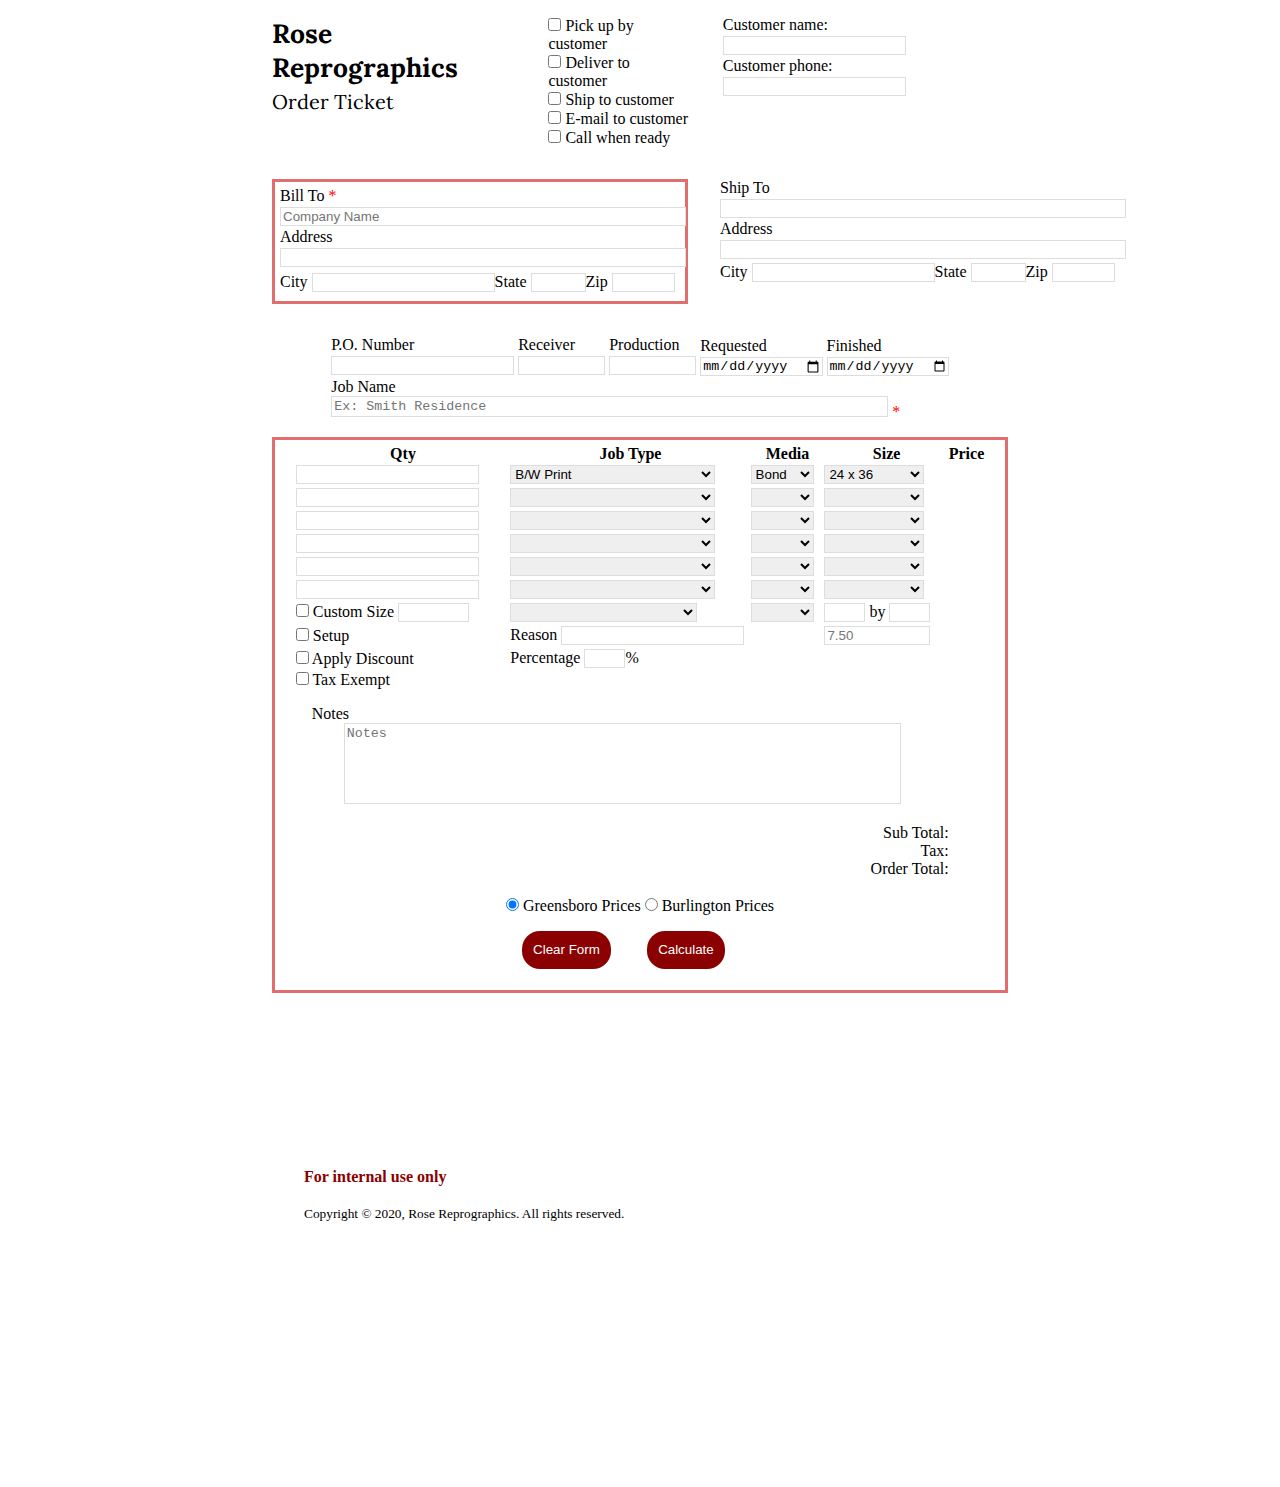
<file: index.html>
<!DOCTYPE html>
<html lang="en">
<head>
  <meta charset="utf-8" />
  <meta name="description" content="Form to create order tickets for internal use at Rose Reprographics." />
  <meta name="author" content="Ring 42" />
  <meta name="keywords" content="invoice, ticket, order, rose, reprographics, internal" />
  <meta name="viewport" content="width=device-width, initial-scale=1.0" />
  <title>Internal Order Ticket</title>
  <link href="https://fonts.googleapis.com/css?family=Crimson+Text&display=swap" rel="stylesheet">
  <link href="https://fonts.googleapis.com/css2?family=Lora&display=swap" rel="stylesheet">
  <link rel="stylesheet" href="invoice.css" media="screen" />
  <link rel="stylesheet" href="printInvoice.css" media="print" />
  <script async src="ticket.js"></script>
  <script async src="gsoprice.js"></script>
  <script async src="burlprice.js"></script>
  <title>Rose Reprographics Internal Order Ticket</title>
</head>

<body>
  <div class="pageContainer">
    <div class="fcontainer">
      <div class="childbox ma3 printThis" id="branding">
        <h1>Rose Reprographics</h1>
        <p>Order Ticket</p>
        <div id="storeLocation"></div>
      </div>
      <form class="childbox" name="orderForm" action="" method="">
        <div class="fcontainer" id="customerInfo">
          <div class="childbox ma3 printThis" id="customerPreference">
            <input type="checkbox" class="" name="pickup" value="Pickup" id="custPickup" /><label for="pickup"> Pick up by customer</label><br />
            <input type="checkbox" class="" name="deliver" value="Deliver" id="deliverToCust" /><label for="deliver"> Deliver to customer</label><br />
            <input type="checkbox" class="" name="ship" value="Ship" id="shipToCust" /><label for="ship"> Ship to customer</label><br />
            <input type="checkbox" class="" name="emailcust" value="EmailCust" id="emailCust" /><label for="emailcust"> E-mail to customer</label><br />
            <input type="checkbox" class="" name="callcust" value="CallCust" id="callCust" /><label for="callcust"> Call when ready</label>
          </div>
          <div class="childbox ma3">
            <label for="custname" class="printThis">Customer name: </label><input class="printThis" type="text" name="custname" id="custName" /><br />
            <label for="custphone" class="printThis">Customer phone: </label><input class="printThis" type="text" name="custphone" id="custPhone" />
          </div>
        </div>
    </div>
        <div class="fcontainer" id="billingInfo">
          <div class="childbox mainborder ma3 minw">
            <!-- Billing/Shipping Info -->
            <label for="companyBillTo">
              <span class="printThis" required="required">Bill To</span>
              <input type="text" class="fullspan required printThis classyPlace" name="companyBillTo" placeholder="Company Name" id="companyBillTo" />
            </label><br>
            <label for="addressBillTo">
              <span class="printThis">Address</span>
              <input type="text" class="fullspan printThis" name="addressBillTo" placeholder="" id="addressBillTo" />
            </label><br>
            <div class="fcontainer">
              <label for="cityBillTo" class="cityflex">
                <span class="printThis">City</span>
                <input type="text" class="printThis" name="cityBillTo" placeholder="" id="cityBillTo" />
              </label>
              <label for="stateBillTo" class="stateflex">
                <span class="printThis">State</span>
                <input type="text" class="printThis" name="stateBillTo" size="4" placeholder="" id="stateBillTo" />
              </label>
              <label for="zipBillTo" class="zipflex">
                <span class="printThis">Zip</span>
                <input type="text" class="printThis" name="zipBillTo" size="5" placeholder="" id="zipBillTo" />
              </label>
            </div>
          </div>
          <div class="childbox ma3 minw">
            <!-- Order Info Bar -->
            <label for="companyShipTo">
              <span class="printThis">Ship To</span>
              <input type="text" class="fullspan printThis" name="companyShipTo" placeholder="" id="companyShipTo" />
            </label><br>
            <label for="addressShipTo">
              <span class="printThis">Address</span>
              <input type="text" class="fullspan printThis" name="addressShipTo" placeholder="" id="addressShipTo" />
            </label><br>
            <div class="fcontainer">
              <label for="cityShipTo" class="cityflex">
                <span class="printThis">City</span>
                <input type="text" class="printThis" name="cityShipTo" placeholder="" id="cityShipTo" />
              </label>
              <label for="stateShipTo" class="stateflex">
                <span class="printThis">State</span>
                <input type="text" class="printThis" name="stateShipTo" size="4" placeholder="" id="stateShipTo" />
              </label>
              <label for="zipShipTo" class="zipflex">
                <span class="printThis">Zip</span>
                <input type="text" class="printThis" name="zipShipTo" size="5" placeholder="" id="zipShipTo" />
              </label>
            </div>
          </div>
        </div>
        <div class="fcontainer ma3" id="orderProcessing">
          <!-- Order Processing information -->
          <div class="childbox processingLine">
            <div class="">
              <label for="poNumber">
                <span class="printThis"> P.O. Number </span><br />
                <input type="text" class="printThis" name="poNumber" id="poNumber" />
              </label>
            </div>
            <div class="">
              <label for="orderTaker">
                <span class="printThis"> Receiver</span><br />
                <input type="text" class="required printThis" name="orderTaker" size="8" id="orderTaker" />
              </label>
            </div>
            <div class="">
              <label for="orderProcessor">
                <span class="printThis"> Production</span><br />
                <input type="text" class="required printThis" name="orderProcessor" size="8" id="orderProcessor" />
              </label>
            </div>
            <div class="">
              <label for="dateOrdered pa2">
                <span class="printThis"> Requested</span><br />
                <input type="date" class="printThis" name="dateOrdered" id="dateOrdered" />
              </label>
            </div>
            <div class="">
              <label for="dateFinished pa2">
                <span class="printThis"> Finished</span><br />
                <input type="date" class="printThis" name="dateFinished" id="dateFinished" />
              </label>
            </div>
            <br />
            <div class="fullspan" id="JobName">
              <span required="required">
                <label class="printThis" for="copyJobName">Job Name</label><br />
                <textarea class="clear required printThis classyPlace" name="JobName" form="orderForm" style="resize: none;" placeholder="Ex: Smith Residence" id="copyJobName"  cols="67" rows="1"></textarea>
              </span>
            </div>
          </div>
        </div>
        <div class="ma3 mainborder" id="orderItems">
          <div class="childbox">
            <!-- Order Items -->
            <table name="items" cellspacing="0" cellpadding="0">
                <tr>
                  <th class="printThis">Qty</th>
                  <th class="printThis">Job Type</th>
                  <th class="printThis">Media</th>
                  <th class="sizecol printThis">Size</th>
                  <th class="printThis">Price</th>
                </tr>
                <tr>
                  <td class="">
                    <label for="Qty1" min="0">
                      <span>
                        <!-- Visible Label name here -->
                      </span>
                      <input type="number" name="Qty1" class="quantity custsize2 clear" min="0" id="qty1" />
                    </label>
                  </td>
                  <td>
                    <label for="Job1">
                      <select name="Job1" class="jobs clear" id="job1">
                        <option value="none"></option>
                        <option value="BW" selected>B/W Print</option>
                        <option value="CScan">Color Scan</option>
                        <option value="BScan">B/W Scan</option>
                        <option value="LineCol">Line Color Print</option>
                        <option value="MedCol">Medium Color Print</option>
                        <option value="FullCol">Full Color Print</option>
                        <option value="BWonC">B/W Print on Color Machine</option>
                        <option value="Cut">Manual Cut</option>
                        <option value="SBook">Spec Book</option>
                        <option value="Mount">Mount on Board (discontinued)</option>
                      </select>
                    </label>
                  </td>
                  <td>
                    <label for="Media1">
                      <select name="Media1" class="paper clear" id="paper1">
                        <option value="Bond" selected>Bond</option>
                        <option value="Mylar">Mylar</option>
                        <option value="Glossy">Glossy</option>
                        <option value="Satin">Satin</option>
                        <option value="Vellum">Vellum</option>
                      </select>
                    </label>
                  </td>
                  <td class="sizecol">
                    <label for="Size1">
                      <select name="Size1" class="sizes clear" id="size1">
                        <option value="ANSIA">8.5 x 11</option>
                        <option value="ANSIB">11 x 17</option>
                        <option value="ARCHB">12 x 18</option>
                        <option value="ISOB3">15 x 21</option>
                        <option value="ARCHC">18 x 24</option>
                        <option value="ARCHD" selected>24 x 36</option>
                        <option value="ARCHE1">30 x 42</option>
                        <option value="ARCHE">36 x 48</option>
                      </select>
                    </label>
                  </td>
                  <td class="tar">
                    <label for="Price1">
                      <div class="LinePrices clear" id="Price1"></div>
                    </label>
                  </td>
                </tr>
                <tr>
                    <td class="">
                      <label for="Qty2" min="0">
                        <span>
                          <!-- Visible Label name here -->
                        </span>
                        <input type="number" name="Qty2" class="quantity custsize2 clear" min="0" id="qty2" />
                      </label>
                    </td>
                    <td>
                      <label for="Job2">
                        <select name="Job2" class="jobs clear" id="job2">
                          <option value="none"></option>
                          <option value="BW">B/W Print</option>
                          <option value="CScan">Color Scan</option>
                          <option value="BScan">B/W Scan</option>
                          <option value="LineCol">Line Color Print</option>
                          <option value="MedCol">Medium Color Print</option>
                          <option value="FullCol">Full Color Print</option>
                          <option value="BWonC">B/W Print on Color Machine</option>
                          <option value="Cut">Manual Cut</option>
                          <option value="SBook">Spec Book</option>
                          <option value="Mount">Mount on Board (discontinued)</option>
                          </select>
                      </label>
                    </td>
                    <td>
                      <label for="Media2">
                        <select name="Media2" class="paper clear" id="paper2">
                          <option value="none"></option>
                          <option value="Bond">Bond</option>
                          <option value="Mylar">Mylar</option>
                          <option value="Glossy">Glossy</option>
                          <option value="Satin">Satin</option>
                          <option value="Vellum">Vellum</option>
                        </select>
                      </label>
                    </td>
                    <td class="sizecol">
                      <label for="Size2">
                        <select name="Size2" class="sizes clear" id="size2">
                          <option value="none"></option>
                          <option value="ANSIA">8.5 x 11</option>
                          <option value="ANSIB">11 x 17</option>
                          <option value="ARCHB">12 x 18</option>
                          <option value="ISOB3">15 x 21</option>
                          <option value="ARCHC">18 x 24</option>
                          <option value="ARCHD">24 x 36</option>
                          <option value="ARCHE1">30 x 42</option>
                          <option value="ARCHE">36 x 48</option>
                        </select>
                      </label>
                    </td>
                    <td class="tar">
                      <label for="Price2">
                        <div class="LinePrices clear" id="Price2"></div>
                      </label>
                    </td>    
                </tr>
                <tr>
                  <td class="">
                    <label for="Qty3" min="0">
                      <span>
                        <!-- Visible Label name here -->
                      </span>
                      <input type="number" name="Qty3" class="quantity custsize2 clear" min="0" id="qty3" />
                    </label>
                  </td>
                  <td>
                    <label for="Job3">
                      <select name="Job3" class="jobs clear" id="job3">
                        <option value="none"></option>
                        <option value="BW">B/W Print</option>
                        <option value="CScan">Color Scan</option>
                        <option value="BScan">B/W Scan</option>
                        <option value="LineCol">Line Color Print</option>
                        <option value="MedCol">Medium Color Print</option>
                        <option value="FullCol">Full Color Print</option>
                        <option value="BWonC">B/W Print on Color Machine</option>
                        <option value="Cut">Manual Cut</option>
                        <option value="SBook">Spec Book</option>
                        <option value="Mount">Mount on Board (discontinued)</option>
                      </select>
                    </label>
                  </td>
                  <td>
                    <label for="Media3">
                      <select name="Media3" class="paper clear" id="paper3">
                        <option value="none"></option>
                        <option value="Bond">Bond</option>
                        <option value="Mylar">Mylar</option>
                        <option value="Glossy">Glossy</option>
                        <option value="Satin">Satin</option>
                        <option value="Vellum">Vellum</option>
                      </select>
                    </label>
                  </td>
                  <td class="sizecol">
                    <label for="Size3">
                      <select name="Size3" class="sizes clear" id="size3">
                        <option value="none"></option>
                        <option value="ANSIA">8.5 x 11</option>
                        <option value="ANSIB">11 x 17</option>
                        <option value="ARCHB">12 x 18</option>
                        <option value="ISOB3">15 x 21</option>
                        <option value="ARCHC">18 x 24</option>
                        <option value="ARCHD">24 x 36</option>
                        <option value="ARCHE1">30 x 42</option>
                        <option value="ARCHE">36 x 48</option>
                      </select>
                    </label>
                  </td>
                  <td class="tar">
                    <label for="Price3">
                      <div class="LinePrices clear" id="Price3"></div>
                    </label>
                  </td>  
                </tr>
                <tr>
                  <td class="">
                    <label for="Qty4" min="0">
                      <span>
                        <!-- Visible Label name here -->
                      </span>
                      <input type="number" name="Qty4" class="quantity custsize2 clear" min="0" id="qty4" />
                    </label>
                  </td>
                  <td>
                    <label for="Job4">
                      <select name="Job4" class="jobs clear" id="job4">
                        <option value="none"></option>
                        <option value="BW">B/W Print</option>
                        <option value="CScan">Color Scan</option>
                        <option value="BScan">B/W Scan</option>
                        <option value="LineCol">Line Color Print</option>
                        <option value="MedCol">Medium Color Print</option>
                        <option value="FullCol">Full Color Print</option>
                        <option value="BWonC">B/W Print on Color Machine</option>
                        <option value="Cut">Manual Cut</option>
                        <option value="SBook">Spec Book</option>
                        <option value="Mount">Mount on Board (discontinued)</option>
                      </select>
                    </label>
                  </td>
                  <td>
                    <label for="Media4">
                      <select name="Media4" class="paper clear" id="paper4">
                        <option value="none"></option>
                        <option value="Bond">Bond</option>
                        <option value="Mylar">Mylar</option>
                        <option value="Glossy">Glossy</option>
                        <option value="Satin">Satin</option>
                        <option value="Vellum">Vellum</option>
                      </select>
                    </label>
                  </td>
                  <td class="sizecol">
                    <label for="Size4">
                      <select name="Size4" class="sizes clear" id="size4">
                        <option value="none"></option>
                        <option value="ANSIA">8.5 x 11</option>
                        <option value="ANSIB">11 x 17</option>
                        <option value="ARCHB">12 x 18</option>
                        <option value="ISOB3">15 x 21</option>
                        <option value="ARCHC">18 x 24</option>
                        <option value="ARCHD">24 x 36</option>
                        <option value="ARCHE1">30 x 42</option>
                        <option value="ARCHE">36 x 48</option>
                      </select>
                    </label>
                  </td>
                  <td class="tar">
                      <label for="Price4">
                        <div class="LinePrices clear" id="Price4"></div>
                      </label>
                    </td>
                </tr>
                <tr>
                  <td class="">
                    <label for="Qty5" min="0">
                      <span>
                        <!-- Visible Label name here -->
                      </span>
                      <input type="number" name="Qty5" class="quantity custsize2 clear" min="0" id="qty5" />
                    </label>
                  </td>
                  <td>
                    <label for="Job5">
                      <select name="Job5" class="jobs clear" id="job5">
                        <option value="none"></option>
                        <option value="BW">B/W Print</option>
                        <option value="CScan">Color Scan</option>
                        <option value="BScan">B/W Scan</option>
                        <option value="LineCol">Line Color Print</option>
                        <option value="MedCol">Medium Color Print</option>
                        <option value="FullCol">Full Color Print</option>
                        <option value="BWonC">B/W Print on Color Machine</option>
                        <option value="Cut">Manual Cut</option>
                        <option value="SBook">Spec Book</option>
                        <option value="Mount">Mount on Board (discontinued)</option>
                      </select>
                    </label>
                  </td>
                  <td>
                    <label for="Media5">
                      <select name="Media5" class="paper clear" id="paper5">
                        <option value="none"></option>
                        <option value="Bond">Bond</option>
                        <option value="Mylar">Mylar</option>
                        <option value="Glossy">Glossy</option>
                        <option value="Satin">Satin</option>
                        <option value="Vellum">Vellum</option>
                      </select>
                    </label>
                  </td>
                  <td class="sizecol">
                    <label for="Size5">
                      <select name="Size5" class="sizes clear" id="size5">
                        <option value="none"></option>
                        <option value="ANSIA">8.5 x 11</option>
                        <option value="ANSIB">11 x 17</option>
                        <option value="ARCHB">12 x 18</option>
                        <option value="ISOB3">15 x 21</option>
                        <option value="ARCHC">18 x 24</option>
                        <option value="ARCHD">24 x 36</option>
                        <option value="ARCHE1">30 x 42</option>
                        <option value="ARCHE">36 x 48</option>
                      </select>
                    </label>
                  </td>
                  <td class="tar">
                      <label for="Price5">
                        <div class="LinePrices clear" id="Price5"></div>
                      </label>
                    </td>
                </tr>
                <tr>
                  <td class="">
                    <label for="Qty6">
                      <span>
                        <!-- Visible Label name here -->
                      </span>
                      <input type="number" name="Qty6" class="quantity custsize2 clear" min="0" id="qty6" />
                    </label>
                  </td>
                  <td>
                    <label for="Job6">
                      <select name="Job6" class="jobs clear" id="job6">
                        <option value="none"></option>
                        <option value="BW">B/W Print</option>
                        <option value="CScan">Color Scan</option>
                        <option value="BScan">B/W Scan</option>
                        <option value="LineCol">Line Color Print</option>
                        <option value="MedCol">Medium Color Print</option>
                        <option value="FullCol">Full Color Print</option>
                        <option value="BWonC">B/W Print on Color Machine</option>
                        <option value="Cut">Manual Cut</option>
                        <option value="SBook">Spec Book</option>
                        <option value="Mount">Mount on Board (discontinued)</option>
                      </select>
                    </label>
                  </td>
                  <td>
                    <label for="Media6">
                      <select name="Media6" class="paper clear" id="paper6">
                        <option value="none"></option>
                        <option value="Bond">Bond</option>
                        <option value="Mylar">Mylar</option>
                        <option value="Glossy">Glossy</option>
                        <option value="Satin">Satin</option>
                        <option value="Vellum">Vellum</option>
                      </select>
                    </label>
                  </td>
                  <td class="sizecol">
                    <label for="Size6">
                      <select name="Size6" class="sizes clear" id="size6">
                        <option value="none"></option>
                        <option value="ANSIA">8.5 x 11</option>
                        <option value="ANSIB">11 x 17</option>
                        <option value="ARCHB">12 x 18</option>
                        <option value="ISOB3">15 x 21</option>
                        <option value="ARCHC">18 x 24</option>
                        <option value="ARCHD">24 x 36</option>
                        <option value="ARCHE1">30 x 42</option>
                        <option value="ARCHE">36 x 48</option>
                      </select>
                    </label>
                  </td>
                  <td class="tar">
                      <label for="Price6">
                        <div class="LinePrices clear" id="Price6"></div>
                      </label>
                    </td>
                </tr>
                <tr id="custSizeRow">
                  <td>
                    <label for="custCheck">
                      <input type="checkbox" name="custCheck" class="clear" id="custCheck" />                      
                      <span>
                        <!-- Visible Label name here -->
                        Custom Size
                      </span>
                      <input type="number" name="Qty7" class="clear" style="max-width: 65px;" min="0" id="qty7" />
                    </label>
                  </td>
                  <td>
                    <label for="Job7">
                      <select name="Job7" class="jobs clear" id="job7">
                        <option value="none"></option>
                        <option value="BW">B/W Print</option>
                        <option value="LineCol">Line Color Print</option>
                        <option value="MedCol">Medium Color Print</option>
                        <option value="FullCol">Full Color Print</option>
                        <option value="BWonC">B/W Print on Color Machine</option>
                      </select>
                    </label>
                  </td>
                  <td>
                    <label for="Media7">
                      <select name="Media7" class="paper clear" id="paper7">
                        <option value="none"></option>
                        <option value="Bond">Bond</option>
                        <option value="Mylar">Mylar</option>
                        <option value="Glossy">Glossy</option>
                        <option value="Satin">Satin</option>
                        <option value="Vellum">Vellum</option>
                      </select>
                    </label>
                  </td>
                  <td class="sizecol">
                    <label for="widthx">
                      <input type="number" class="clear custsize" name="widthx" min="0" id="widthx" />
                    </label>
                      by
                    <label for="widthy">
                      <input type="number" class="clear custsize" name="widthy" min="0" id="widthy" />
                    </label>
                  </td>
                  <td class="tar">
                      <label for="Price7">
                        <div class="LinePrices clear" id="Price7"></div>
                      </label>
                    </td>
                </tr>
                <tr id="setupRow">
                  <td>
                    <span id="setupBox">
                      <input type="checkbox" onchange="doesSetup()" name="setupCheckbox" value="setupFee" id="setupCheckbox" class="" /><label for="setupCheckbox"> Setup </label>
                    </span>
                  </td>
                  <td colspan="2">
                    <label for="setupReason">
                      <span>Reason
                        <input type="text" name="setupReason" placeholder="" id="setupReason" class="" />  
                      </span>
                    </label>
                  </td>
                  <td class="">
                    <label for="setupCost">
                      <span class="">
                        <input type="number" name="setupCost" value="" placeholder="7.50" step="0.01" id="setupCost" class="sizes custsize2 classyPlace" onchange="setupChange(this.value)" />  
                      </span>
                    </label>
                  </td>
                  <td class="tar">
                    <label for="setupPrice">
                      <div class="LinePrices" name="setupPrice" id="setupPrice"></div>
                    </label>
                  </td>
                </tr>
                <tr id="discountRow">
                  <td colspan="1">
                    <label for="dicountApply">
                      <input type="checkbox" name="dicountApply" value="true" id="dicountApply" /> Apply Discount
                    </label>
                  </td>
                  <td colspan="2">
                    <label for="discountAmount"> Percentage
                      <input type="number" name="discountAmount" class="custsize" value="" step="0.01" min="0" id="discountAmount" />&#37;
                    </label>
                  </td>
                  <td></td>
                  <td class="tar">
                    <label for="dicountPrice">
                      <div class="" name="dicountPrice" id="dicountPrice"></div>
                    </label>
                  </td>
                </tr>
                <tr id="taxExemptRow">
                  <td colspan="2">
                    <input type="checkbox" class="" name="taxExempt" value="true" id="taxExempt" /><label for="taxExempt"> Tax Exempt</label>
                  </td>
                  <td></td>
                  <td></td>
                  <td></td>
                </tr>
                <tr id="notesTextArea">
                  <td colspan="4">
                    <div class="fullspan ma3">
                      <label class="printThis" for="copyNotes">Notes</label><br />
                      <textarea class="clear mh3 printThis classyPlace" maxlength="330" name="Notes" form="orderForm" style="resize: none;" placeholder="Notes" id="copyNotes" cols="67" rows="5"></textarea>
                    </div>
                  </td>
                </tr>
                <tr>
                  <td colspan="3"></td>
                  <td class="tar printThis">Sub Total:</td>
                  <td class="totals clear tar printThis" id="subTotal"></td>
                </tr>
                <tr>
                  <td colspan="3"></td>
                  <td class="tar printThis">Tax:</td>
                  <td class="totals clear tar printThis" id="orderTax"></td>
                </tr>
                <tr>
                  <td colspan="3"></td>
                  <td class="tar printThis">Order Total:</td>
                  <td class="totals clear tar printThis" id="orderTotal"></td>
                </tr>
            </table>
          </div><br />
          <div class="fcontainer">
            <div class="childbox">
                <div>
                  <input type="radio" class="webonly" name="radioPrices" value="greensboroPrices" id="greensboroPrices" checked /><label for="greensboroPrices"> Greensboro Prices</label>
                  <input type="radio" class="webonly" name="radioPrices" value="burlingtonPrices" id="burlingtonPrices" onclick="clickBurl()" /><label for="burlingtonPrices"> Burlington Prices</label>
                </div>
                <button type="button" onclick="clearDivs()" class="webonly">Clear Form</button>
                <button type="button" onclick="handleClick()" class="webonly">Calculate</button>
                <button type="button" onclick="window.print();return false;" class="webonly hidden" id="printButton">Print Ticket</button>
            </div>
          </div>
        </div>
      </form>
  </div>
  <div class="">
    <section class="printonly">
      <div class="sigline"></div>
    </section>
    <section class="printonly hp2 ma3 fcontainer">
      <div class="childbox">
        <label for="RRAccount">
          <input type="checkbox" name="RRAccount" value="true" id="rrAccount" /> Rose Account
        </label>
      </div>
      <div class="childbox">
        <label for="PayCash">
          <input type="checkbox" name="PayCash" value="true" id="payCash" /> Paid Cash
        </label>
      </div>
      <div class="childbox nowrap">
        <label class="" for="PayCheck">
          <input type="checkbox" class="" name="PayCheck" value="true" id="payCheck" /> Paid with check
          <div class="fcontainer">
            <div class="lbor childbox"> Number</div>
            <div class="ma3 childbox" id="checkNumberLine">: </div>
          </div>
        </label>
      </div>
    </section>
    <section class="printonly hp2">
      <div class="sigline">Signature</div>
    </section>
  </div>
  <footer class="ma3">
    <p class="mh3 webonly">For internal use only</p><br />
    <small class="mh3 webonly">Copyright &copy; 2020, Rose Reprographics. All rights reserved.</small>
    <!-- Company Disclaimer here -->
    <div class="disclaimer" id="Disclaimer">
      <p class="printonly smfont">The above signature denotes receipt and acceptance of all products, and/or services, 
        authorization to charge the above credit card (if applicable), and acceptance of the Rose Reprographics, Inc. 
        disclaimer agreement below.
        <br />
        <br />
        Rose Reprographics, Inc., its officers and employees (herein called "the company"), are not responsible for any 
        errors or omissions within the original jobs themselves whether said jobs are tangible or intangible. This includes, 
        but is not limited to, future additions, addendums, or changes. "The company" does not take on any liability for 
        any errors or omissions made in regards to selecting specific plans, specifications or images for reproduction, 
        whether selected by the client or "the company," and whether the plans, specifications, or images are tangible 
        or intangible. In addition, the client understands that it is their responsibility to ensure that have all pertinent 
        information concerning the job(s). Any refunds, credit, and or price reductions are solely at "the company's" 
        discretion. The maximum refund allowed for any claim will be the cost of the product(s) and/or service(s) 
        purchased from the company.
      </p>
    </div>
  </footer>
</body>
</html>
</file>
<file: invoice.css>
/* Invoice CSS file */

/* Extra small devices (phones, 600px and down) */
@media only screen and (max-width: 600px) {}

/* Small devices (portrait tablets and large phones, 600px and up) */
@media only screen and (min-width: 600px) {}

/* Medium devices (landscape tablets, 768px and up) */
@media only screen and (min-width: 768px) {}

/* Large devices (laptops/desktops, 992px and up) */
@media only screen and (min-width: 992px) {}

/* Extra large devices (large laptops and desktops, 1200px and up) */
@media only screen and (min-width: 1200px) {}

body {
  max-width: 60%;
  margin: auto;
}

table {
  table-layout: fixed;
  margin: auto;
}

button {
  margin: 1rem;
  border: none;
  padding: 0.7rem;
  background-color: darkred;
  color: white;
  -webkit-transition: .2s ease-in-out;
  transition: .2s ease-in-out;
}

button:hover {
  background-color: darkred;
  opacity: .9;
}

.hidden {
  display: none;
}

.printonly {
  visibility: hidden;
}

.sizes {
  width: 100px;
}

.fcontainer {
  display: flex;
  flex-wrap: nowrap;
  flex-flow: row;
}

.childbox {
  margin: auto;
}

.fcenter {
  display: flex;
  justify-content: center;
}

.tar {
  text-align: right;
}

.totals {
  font-weight: bold;
  color: red;
}

.fright {
  display: flex;
  justify-content: flex-end;
}

span[required=required]:after,
form textarea[required=required]:after
{
    color: red;
    content: " *";
}

.processingLine div{
  display: inline-block;
}

.mainborder {
  padding: 5px;
  border: 3px solid rgba(203, 14, 14, 0.6);
}

.mainborder label, input {
  margin: 2px 0px;
}

.fullspan {
  min-width: 100%;
}

.ma3 {
  margin: 1rem;
}

.mh3 {
  margin: 0rem 2rem;
}

.mv3 {
  margin: 1rem 0rem;
}

.minw {
  min-width: 400px;
}

footer p {
  font-weight: bold;
  color: darkred;
}

.spacer {
  margin: 5rem;
}

input[type=text], input[type=number], input[type=date], input[type=checkbox], select, textarea {
  -webkit-transition: all 0.20s ease-in-out;
  -moz-transition: all 0.20s ease-in-out;
  -ms-transition: all 0.20s ease-in-out;
  -o-transition: all 0.20s ease-in-out;
  outline: none;
  border: 1px solid #DDDDDD;
}

/*
input[type=radio] {}
*/


input[type=text]:focus, input[type=number]:focus, input[type=date]:focus, input[type=checkbox]:focus, select:focus, textarea:focus {
  box-shadow: 0 0 5px rgba(240, 122, 122, 1);
  border: 1px solid rgba(240, 122, 122, 1);
}

.fillme {
  border: 2px solid red;
  background-color: yellow;
}

h1 {
  margin: 0;
  font-family: 'Lora', 'Crimson Text', serif;
  font-size: 1.65rem;
}

h1 + p {
  margin: 5px 0px;
  font-family: 'Lora', 'Crimson Text', serif;
  font-size: 1.25rem;
}

.sigline{
  margin: 5px;
  padding: 5px 10px;
  min-width: 25px;
  border-bottom: 2px solid lightcoral;
}

.lbor {
  padding: 0rem .5rem;
  border-left: 2px solid lightcoral;
}

.nowrap {
  white-space: nowrap;
}

/* Chrome, Safari, Edge, Opera */
input::-webkit-outer-spin-button,
input::-webkit-inner-spin-button {
  -webkit-appearance: none;
  margin: 0;
}

/* Firefox */
input[type=number] {
  -moz-appearance:textfield;
}

.custsize {
  max-width: 35px;
}

#discountAmount{
  text-align:right;
}

button {
  border-radius: 18px;
}
</file>
<file: printInvoice.css>
/* Print Style Sheet */
@page { margin: 0; } /* remove file path, page number, page title and date from print page */

body{
  visibility: hidden;
  max-width: 90%;
  margin: auto;
}

h1 {
  margin: 0;
  font-family: 'Lora', 'Crimson Text', serif;
  font-size: 1.65rem;
}

h1 + p {
  margin: 5px 0px;
  font-family: 'Lora', 'Crimson Text', serif;
  font-size: 1.25rem;
}

table {
  margin: auto;
  font-size: .7rem;
}

tr, td {
  margin: 1 0;
  padding: 0;
}

.fcontainer {
  display: flex;
  flex-wrap: nowrap;
  flex-direction: row;
}

.childbox {
  margin: auto;
}

.cityflex {
  flex-grow: 2;
}

.stateflex, .zipflex {
  flex-grow: 1;
}

.fcenter {
  display: flex;
  justify-content: center;
}

.tar {
  text-align: right;
}

.totals {
  font-weight: bold;
  color: red;
}

.fright {
  display: flex;
  justify-content: flex-end;
}

span[required=required]:after,
form textarea[required=required]:after
{
    color: red;
    content: " *";
}

.processingLine div{
  display: inline-block;
}

.mainborder {
  padding: 5px;
  border: 3px solid rgba(203, 14, 14, 0.6);
}

.mainborder label, input {
  margin: 2px 0px;
}

.fullspan {
  min-width: 100%;
}

input.quantity {
  display: block;
  margin: 0 auto;
  text-align: right;
}

.custsize {
  max-width: 35px;
}

.custsize2 {
  max-width: 45px;
}

#discountAmount{
  text-align:right;
}

#copyNotes {
  margin: 5px;
}

input, select, #copyJobName {
  border: none;
  border-bottom: 1px solid gray;
}

.printThis {
  visibility: visible;
}

.webonly {
  display: none;
}

#checkNumberLine {
  min-width: 80px;
  padding-top: 5px;
  border-bottom: 1px solid lightcoral;
}

.hp2 {
  padding-top: 1em;
}

.smfont {
  font-size: xx-small;
}

.disclaimer {
  position: fixed;
  bottom: 0;
  width: 87%;
  margin: auto;
  padding: 10px;
  text-align: justify;
}

.sigline{
  margin: 5px;
  padding: 5px 10px;
  border-bottom: 2px solid lightcoral;
}

.printonly {
  visibility: visible;
}

#customerPreference {
  margin: 1rem;
}
</file>
